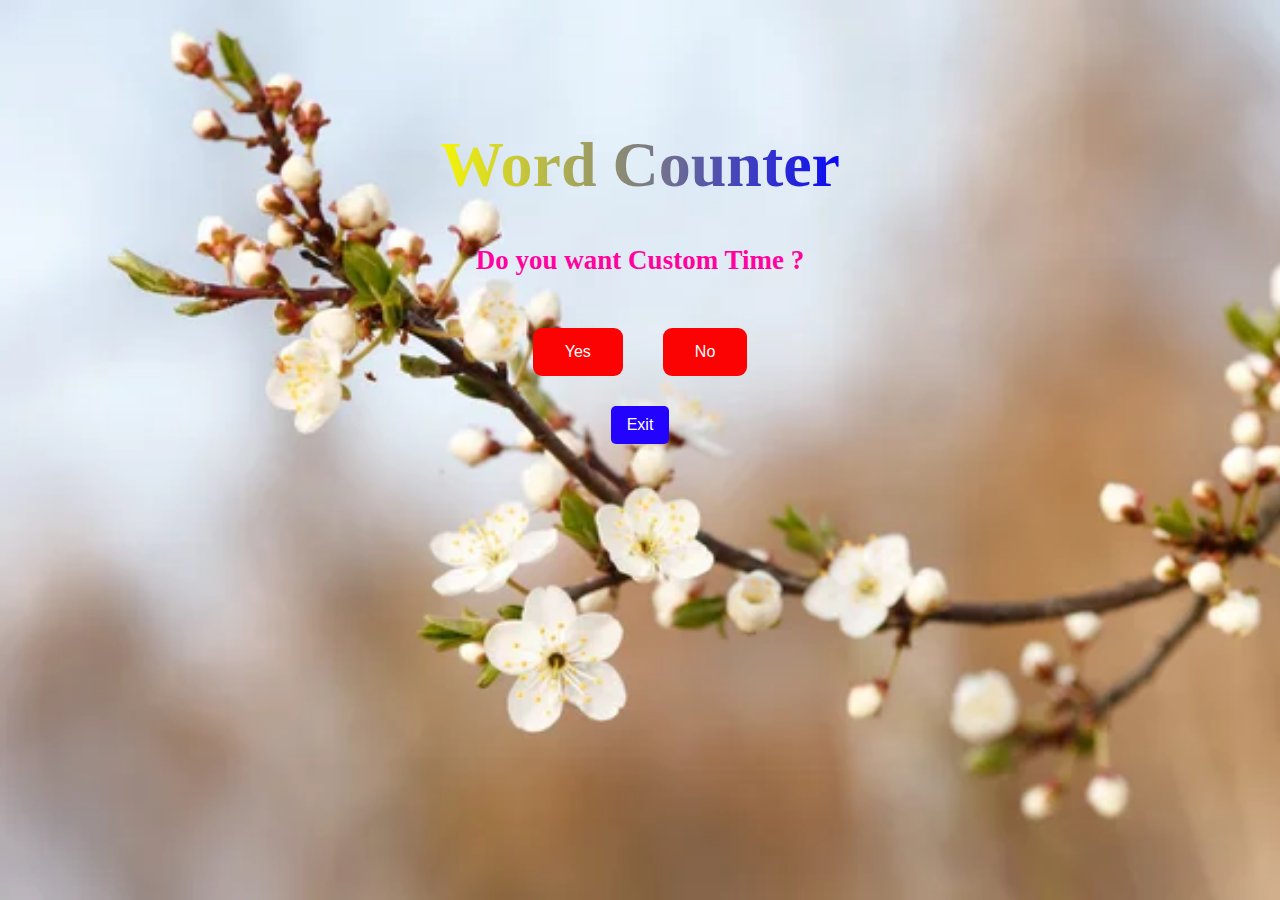
<file: index.html>
<!DOCTYPE html>
<html lang="en">
<head>
    <meta charset="UTF-8">
    <meta name="viewport" content="width=device-width, initial-scale=1.0">
    <title>Word Counter</title>
    <link rel="preconnect" href="https://fonts.googleapis.com">
    <link rel="preconnect" href="https://fonts.gstatic.com" crossorigin>
    <link rel="icon" type="image/png" href="https://e7.pngegg.com/pngimages/502/39/png-clipart-colored-pencil-pencil-pencil-pen-thumbnail.png" />
    <link href="https://fonts.googleapis.com/css2?family=Belanosima&family=Kaushan+Script&family=Orbitron&display=swap" rel="stylesheet">
    <!-- <link rel="stylesheet" href="style.css">
    <link rel="stylesheet" href="word.css"> -->
    <link rel="stylesheet" href="style.css">
</head>
<body>
    <div id="a"><h1><b>Word Counter</b></h1></div>
    <div id="b"><h2><b>Do you want Custom Time ?</b></h2></div>
    <div id="c">
        <button class="button1"onclick="home()">Yes</button>
        <button class="button2"onclick="word()">No</button>
    </div>
    <div id="exit-container">
        <button class="button" onclick="exit()">Exit</button>
    </div>
   </div>
    <script src="./app.js"></script>
</body>
</html>
</file>
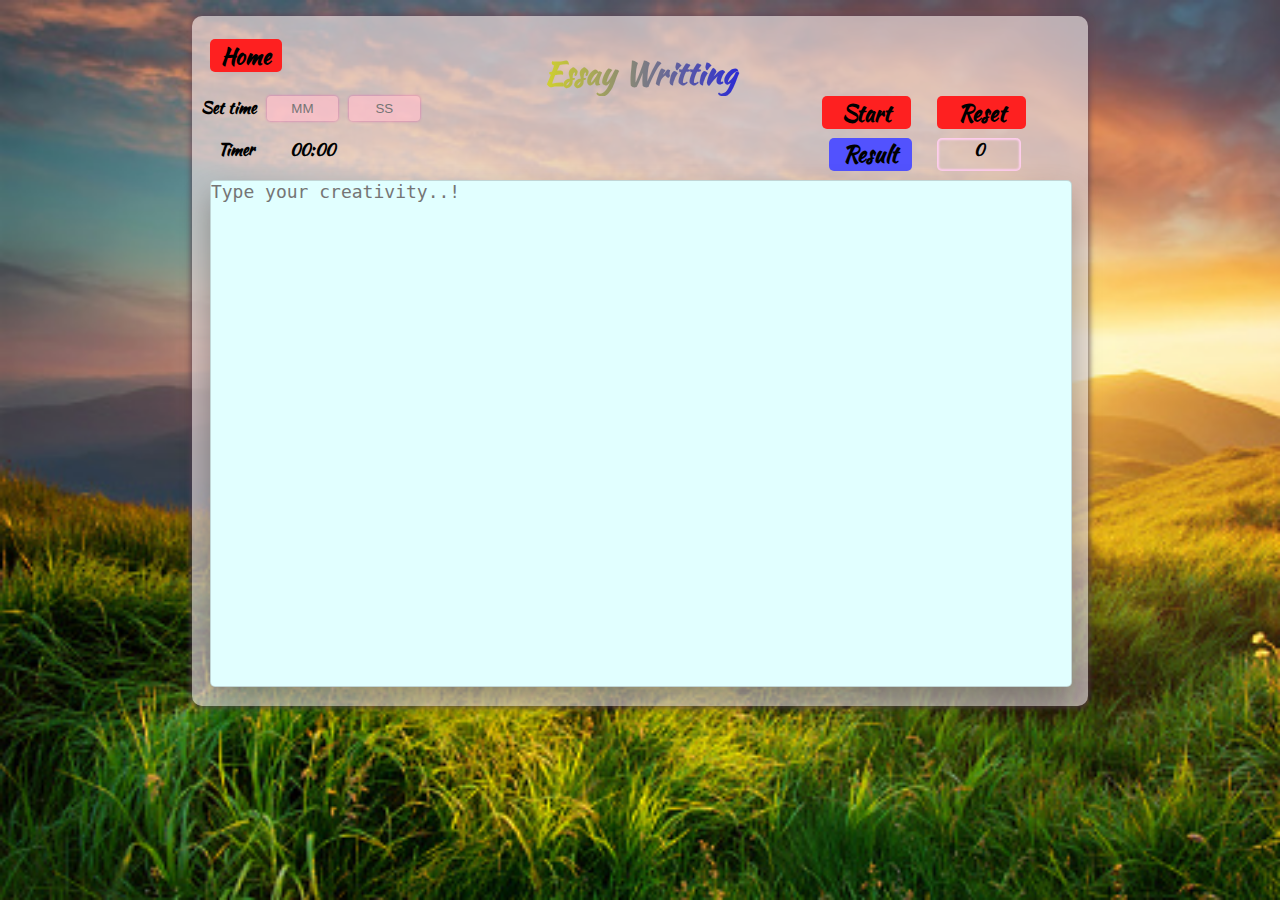
<file: home.html>
<!DOCTYPE html>
<html lang="en">
<head>
    <meta charset="UTF-8">
    <meta name="viewport" content="width=device-width, initial-scale=1.0">
    <title>Word-Count</title>
    <link rel="preconnect" href="https://fonts.googleapis.com">
    <link rel="preconnect" href="https://fonts.gstatic.com" crossorigin>
    <link rel="icon" type="image/png" href="https://e7.pngegg.com/pngimages/502/39/png-clipart-colored-pencil-pencil-pencil-pen-thumbnail.png" />
    <link href="https://fonts.googleapis.com/css2?family=Belanosima&family=Kaushan+Script&family=Orbitron&display=swap" rel="stylesheet">
    <link rel="stylesheet" href="home.css">
    
</head>
<body>
    <div id="container">
        <button id="a2" onclick="index()">
            <h4>Home</h4>
        </button>
        <h1 id="a3">Essay Writting</h1>
     <h3 class="settime">Set time 
            <input type="text" placeholder="MM" id="MM"> 
            <input type="text" placeholder="SS" id="SS">
            <button id="reset" onclick="resetTimer()">
                <h4>Reset</h4>
            </button>
            <button  id="start" onclick="startTimer()">
            <h4>Start</h4>
        </button>
        </h3>
        <div class="timer"><h3 class="t">Timer</h3>
            <h3 id="timer">00:00</h3>
            <button class="submit" onclick="countWords()">
                <h4 >Result</h4>
            </button>
            <h3 class="count" ><span><b>0</b></span></h3>
        </div>
        <div id="innerContainer">
            <textarea  class="textarae" placeholder="Type your creativity..!"></textarea>
        </div>
    </div>
    <script src="./home.js"></script>
</body>
</html>
</file>
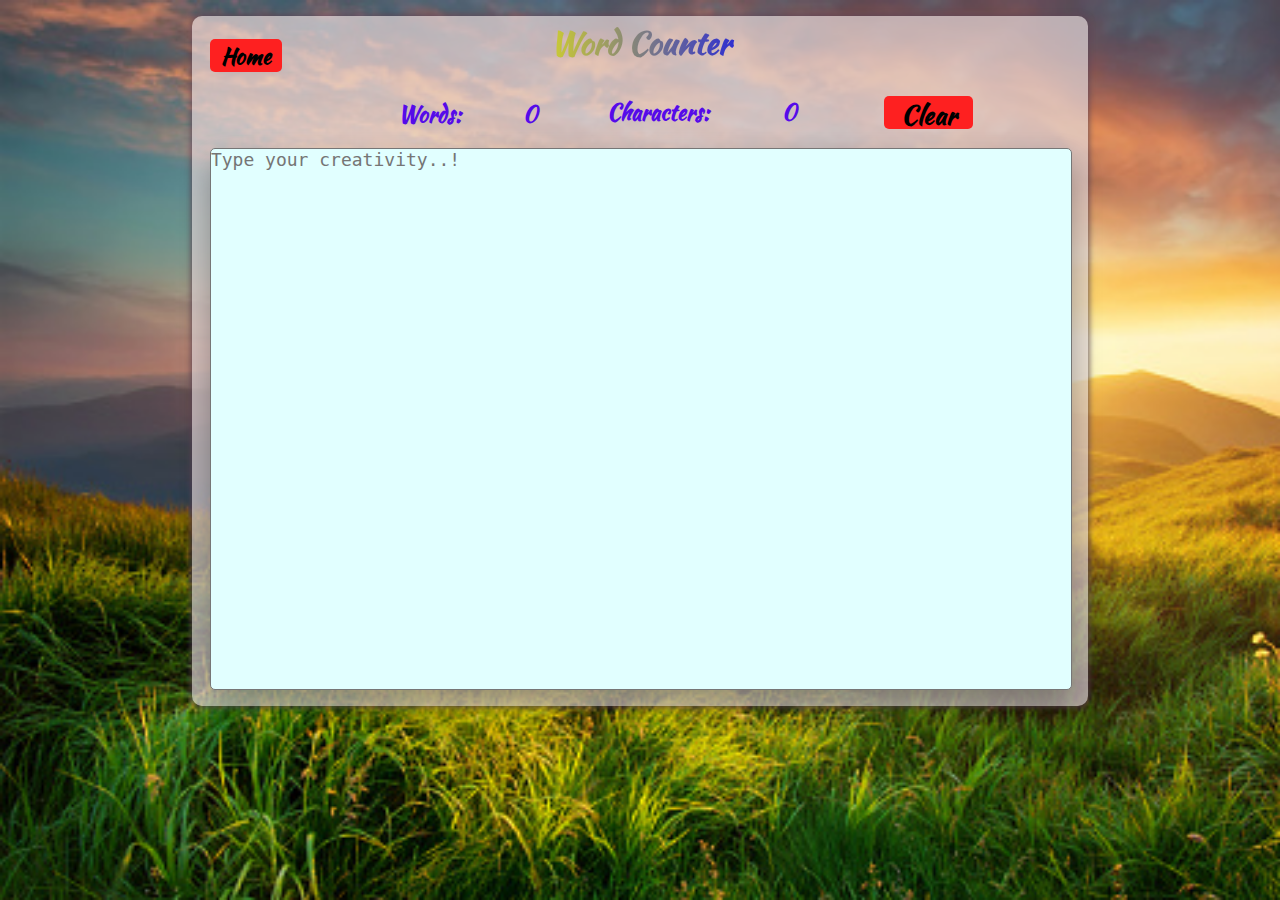
<file: word.html>
<!DOCTYPE html>
<html lang="en">
<head>
    <meta charset="UTF-8">
    <meta name="viewport" content="width=device-width, initial-scale=1.0">
    <title>Word-Count</title>
    <link rel="preconnect" href="https://fonts.googleapis.com">
    <link rel="preconnect" href="https://fonts.gstatic.com" crossorigin>
    <link rel="icon" type="image/png" href="https://e7.pngegg.com/pngimages/502/39/png-clipart-colored-pencil-pencil-pencil-pen-thumbnail.png" />
    <link href="https://fonts.googleapis.com/css2?family=Belanosima&family=Kaushan+Script&family=Orbitron&display=swap" rel="stylesheet">
    <link rel="stylesheet" href="word.css">
    
</head>
<body>
    <div id="container">
        <button id="me" onclick="index()">
            <h4>Home</h4>
        </button>
        <div id="a1"><h1><b>Word Counter</b></h1></div>
        <div id="a2">
        <div id="wordcount">
            <h3>Words:</h3>
                <h3 id="cw">0</h3>
          </div>
          <div id="charactercount">
               <h3>Characters:</h3>
               <h3 id="cc">0</h3>
          </div>
          <div id="clear" onclick="clearCounts()">
            <h3>Clear</h3>
           </div>
        </div>
        <div id="innerContainer">
            <textarea  id="textarae" placeholder="Type your creativity..!"></textarea>
        </div>
    </div>
    <script src="./word.js"></script>
</body>
</html>
</file>
<file: style.css>
body{
    margin: 0;
    padding: 0;
    background-image: url("wordimage.jpg");
    background-repeat: no-repeat;
    background-size: cover;
    background-attachment: fixed;
  }
#a
{
    text-align: center;
    font-size: xx-large;
    margin-top: 10%;
    background: linear-gradient(to left,
               rgb(250, 119, 250),
               blue,
               yellow,
               rgb(249, 170, 25));
  -webkit-background-clip: text;
  background-clip: text;
  -webkit-text-fill-color: transparent;
  color: transparent;
}
#b
{
    text-align: center;
    font-size: large;
    color: rgb(255, 3, 158);
}
#c
{
    display: flex;
    justify-content: center;
    flex-direction:row ;
}
.button1{
    background-color:rgb(252, 3, 3);
    border: none;
    color: white;
    padding: 15px 32px;
    border-radius: 9px;
    text-align: center;
    text-decoration: none;
    display: inline-block;
    font-size: 16px;
    margin: 30px 20px;
    cursor: pointer;
}
.button1:hover
{
    background-color: rgb(49, 178, 234);
}
.button2{
    background-color:rgb(252, 3, 3);
    border: none;
    color: white;
    padding: 15px 32px;
    border-radius: 9px;
    text-align: center;
    text-decoration: none;
    display: inline-block;
    font-size: 16px;
    margin: 30px 20px;
    cursor: pointer;
}
.button2:hover
{
    background-color: rgb(49, 178, 234);
}
#exit-container {
    display: flex;
    justify-content: center;
}
.button {
    background-color: rgb(36, 3, 252);
    border: none;
    color: white;
    padding: 10px 16px;
    text-align: center;
    border-radius: 5px;
    text-decoration: none;
    display: inline-block;
    font-size: 16px;
    cursor: pointer;
}

.button:hover {
    background-color: rgb(110, 115, 118);
}
</file>
<file: word.css>
@import url('https://fonts.googleapis.com/css2?family=Open+Sans:wght@700&display=swap');
*{
    margin: 0px;
    padding: 0px;
    outline: none;
  }
  
  body {
    margin: 0px;
    padding: 0px;
    background-image: url("homeimage.jpg");
    background-repeat: no-repeat;
    background-size: cover;
    background-attachment: fixed;
    font-family: 'Kaushan Script', cursive;
  }
  
  #container {
    margin: auto;
    background-color: rgba(226, 214, 216, 0.712);
    margin-top: 1em;
    width: 70%;
    height: 690px;
    box-shadow: 0 0 5px 2px rgba(92, 69, 84, 0.644);
    border-radius: 10px;
    border-radius: 10px;
  }
  #me{
    position: relative;
    top: 23px;
    width: 8%;
    height: 33px;
    margin-left: 2%;
    /* margin-bottom: 10px; */
    border: none;
    font-size: 22px;
    border-radius: 5px;
    /* box-shadow: inset 0px 0px 2px 2px rgb(224, 197, 215); */
    cursor: pointer;
    font-family: 'Kaushan Script', cursive;
    background-color: rgb(254, 32, 32);
    z-index: 1;
 }
 #me:hover
 {
   background-color:rgb(130, 129, 127);
 }
 #me h4 {
  margin: 0; /* Reset margin to prevent unwanted spacing */
  padding: 0; /* Reset padding for consistency */
  pointer-events: none; /* Make the <h4> element "transparent" to pointer events */
}
#a1
{
  position: relative;
  bottom: 30px;
  text-align: center;
  background: linear-gradient(to left,
               rgb(250, 119, 250),
               blue,
               yellow,
               rgb(249, 170, 25));
  -webkit-background-clip: text;
  background-clip: text;
  -webkit-text-fill-color: transparent;
  color: transparent;
}
#a2
{
  display: flex;
  flex-direction: row;
  text-align: center;
}
#wordcount
{
    margin-top: 2px;
    margin-left: 23%;
    display: flex;
    flex-direction: row;
    font-size: larger;
    color: rgb(85, 11, 233);
}
#cw
{
    /* border-style: solid; */
    width:100px;
    height: 30px;
    margin-left: 19px;
}
#charactercount
{
    margin-left: 3%;
    display: flex;
    flex-direction: row;
    font-size: larger;
    color: rgb(85, 11, 233);
}
#cc
{
    /* border-style: solid; */
    width:100px;
    height: 30px;
    margin-left: 30px;
}  
#clear
{ margin-left: 5%;
  width: 10%;
  height: 33px;
  font-size: 22px;
  /* margin-bottom: 10px; */
  border: none;
  border-radius: 5px;
  /* box-shadow: inset 0px 0px 2px 2px rgb(224, 197, 215); */
  cursor: pointer;
  font-family: 'Kaushan Script', cursive;
  background-color: rgb(254, 32, 32);
}
#clear:hover
{
  background-color:rgb(255, 188, 62);
}
#textarae
{
    margin-top: 2%;
    color: black;
    width:96%;
    height: 540px;
    margin-left: 2%;
    font-size: 18px;
    outline: none;
    resize: none;
    background: rgba(225, 255, 255, 1);
    border-radius: 5px;
    box-shadow: 0 15px 30px rgba(0, 0, 0, 0.3);
}
    @media (min-width: 320px) and (max-width: 480px) {
      body {
        background-image: url("homeimage.jpg"); 
      }
      #container{
        margin-top: 5%;
        width: 94%;
        height: 600px;
    }
    #home
    {
      width: 15%;
      font-size: 20px;
      text-align: center;
    }
    #wordcount
    {
      font-size: 13px;
      margin-left: 8%;
    }
    #cw
    {
      width:45px;
      margin-left: 1px;
    }
    #charactercount
    {
      font-size: 13px;
      margin-left: 2%;
    }
    #cc
    {
      width:45px;
      margin-left: 1px;
    }
    #clear
    {
      font-size: 10px;
      width: 40px;
      height: 25px;
    }
      #textarae{
        width: 95%;
        height:463px;
      }
    }
    @media (min-width: 481px) and (max-width: 768px){
    body {
      background-image: url("homeimage.jpg");
    }
    #container{
    margin-top: 5%;
    width:95%;
    height: 670px;
    }
    #home
    {
      width: 70px;
      font-size: 20px;
      text-align: center;
    }
    #wordcount
    {
      font-size: 15px;
      margin-left: 8%;
    }
    #cw
    {
      width:80px;
      margin-left: 2px;
    }
    #charactercount
    {
      font-size: 15px;
      margin-left: 2%;
    }
    #cc
    {
      width:80px;
      margin-left: 1px;
    }
    #clear
    {
      width: 70px;
      margin-right: 50px;
    }
      #textarae{
        width: 95.5%;
        height:525px;
      }
      }
      @media (min-width: 769px) and (max-width: 1024px)
      {
        body {
          background-image: url("homeimage.jpg");
        }
        #container{
          margin-top: 5%;
            width:90%;
            height: 630px;
        }
    #home
    {
      width: 10%;
      font-size: 20px;
      text-align: center;
    }
    #wordcount
    {
      font-size: 20px;
      margin-left: 13%;
    }
    #cw
    {
      width:100px;
      justify-content: center;
      margin-left: 6px;
    }
    #charactercount
    {
      font-size: 25px;
      margin-left: 3%;
    }
    #cc
    {
      width:100px;
      margin-left: 2px;
    }
      #textarae{
        width: 96%;
        height:480px;
      }
      }
      @media (min-width: 1025px) and (max-width: 1200px)
      {
        body {
          background-image: url("homeimage.jpg");
        }
        #container{
          margin-top: 2%;
            width:90%;
            height: 710px;
        }
    #wordcount
    {
      font-size: 25px;
    }
    #cw
    {
      width:100px;
      margin-left: 6px;
    }
    #charactercount
    {
      font-size: 25px;
    }
    #cc
    {
      width:100px;
    }
      #textarae{
        width: 96%;
        height:550px;
      }
      }
</file>
<file: home.css>
@import url('https://fonts.googleapis.com/css2?family=Open+Sans:wght@700&display=swap');
*{
    margin: 0px;
    padding: 0px;
    outline: none;
  }
body{
  margin: 0px;
  padding: 0px;
    background-image: url("homeimage.jpg");
    background-repeat: no-repeat;
    background-size: cover;
    background-attachment: fixed;
    font-family: 'Kaushan Script', cursive;
  }
  
  #container {
    margin: auto;
    background-color: rgba(226, 214, 216, 0.712);
    margin-top: 1em;
    width: 70%;
    height: 690px;
    box-shadow: 0 0 5px 2px rgba(92, 69, 84, 0.644);
    border-radius: 10px;
    border-radius: 10px;
  }
#a2{
   position: relative;
    top: 23px;
    width: 8%;
    height: 33px;
    margin-left: 2%;
    /* margin-bottom: 10px; */
    border: none;
    font-size: 22px;
    border-radius: 5px;
    /* box-shadow: inset 0px 0px 2px 2px rgb(224, 197, 215); */
    cursor: pointer;
    font-family: 'Kaushan Script', cursive;
    background-color: rgb(254, 32, 32);
}
#a2:hover
{
  background-color:rgb(130, 129, 127);
}
#a3
{
  text-align: center;
  background: linear-gradient(to left,
               rgb(250, 119, 250),
               blue,
               yellow,
               rgb(249, 170, 25));
  -webkit-background-clip: text;
  background-clip: text;
  -webkit-text-fill-color: transparent;
  color: transparent;
}
  .settime {
    font-size: 100%;
    margin-left: 1%;
    /* padding: 1%; */
    /*padding-bottom:0px; */
  }
  
  input {
    text-align: center;
    width: 8%;
    height: 25px;
    border-radius: 4px;
    margin-left: 7px;
    border: none;
    cursor: pointer;
    background-color: rgba(255, 192, 203, 0.712);
    box-shadow: 0px 0px 2px 1px rgb(224, 80, 176, 0.336);
  }
  
  #start {
    float: right;
    margin-right: 3%;
    width: 10%;
    height: 33px;
    /* margin-bottom: 10px; */
    border: none;
    font-size: 22px;
    border-radius: 5px;
    /* box-shadow: inset 0px 0px 2px 2px rgb(224, 197, 215); */
    cursor: pointer;
    font-family: 'Kaushan Script', cursive;
    background-color: rgb(254, 32, 32);
  }
  #start:hover
  {
    background-color:rgb(255, 188, 62);
  }
  
  #reset {
    float: right;
    margin-right: 7%;
    width: 10%;
    height: 33px;
    font-size: 22px;
    /* margin-bottom: 10px; */
    border: none;
    border-radius: 5px;
    /* box-shadow: inset 0px 0px 2px 2px rgb(224, 197, 215); */
    cursor: pointer;
    font-family: 'Kaushan Script', cursive;
    background-color: rgb(254, 32, 32);
  }
  #reset:hover
  {
    background-color:rgb(255, 188, 62);
  }
  
  .timer {
    width: 93%;
    padding: 1%;
    margin-left: 1%;
    display: flex;
    flex-direction: row;
    text-align: center;
  }
  
  .t {
    margin-left: 1%;
    font-size: 100%;
  }
  
  #timer {
    width: 10%;
    text-align: center;
    margin-left: 2%;
    font-size: 100%;
  }
  
  #s {
    font-size: 100%;
  }
  
  .submit {
    float: left;
    margin-left: 57%;
    float: right;
    width: 10%;
    height: 33px;
    font-size: 22px;
    /* margin-bottom: 10px; */
    text-align: center;
    border: none;
    border-radius: 5px;
    /* box-shadow: inset 0px 0px 2px 2px rgb(224, 197, 215); */
    cursor: auto;
    font-family: 'Kaushan Script', cursive;
    background-color: rgb(82, 82, 254);
  }
  .submit:hover
  {
    background-color: rgb(247, 253, 121);
  }
  
  .count {
    margin-left: 3%;
    width: 10%;
    height: 33px;
    /* margin-bottom: 10px; */
    text-align: center;
    font-size: 100%;
    border: none;
    border-radius: 5px;
    box-shadow: inset 0px 0px 2px 2px rgb(255, 206, 239);
    cursor: auto;
    /* font-family: 'Kaushan Script', cursive; */
  } 
.textarae
{
    color: black;
    width:96%;
    height: 505px;
    margin-left: 2%;
    font-size: 18px;
    /* padding: 15px;
    padding: 1px; */
    outline: none;
    resize: none;
    background: rgba(225, 255, 255, 1);
    border-radius: 5px;
    box-shadow: 0 15px 30px rgba(0, 0, 0, 0.3);
}
    @media (min-width: 320px) and (max-width: 480px) {
      body {
        background-image: url("homeimage.jpg");
      }
      #container{
        margin-top: 5%;
        width: 94%;
        height: 625px;
    }
    #home
    {
      padding: 8px 10px;
      font-size: 20px;
      text-align: center;
    }
    #start
    {
      width: 20%;
    }
    #reset
    {
      width: 20%;
    }
    #timer{
        margin-left:4%;
        width:100px;
        margin-left:4%;
      }
      .submit {
        width: 40%; 
        margin-left: 10px;
      }
      .count {
        width: 50%;
      }
      .textarae{
        width: 95%;
        height:463px;
      }
    }
    @media (min-width: 481px) and (max-width: 768px)
    {
      body {
        background-image: url("homeimage.jpg");
      }
        #container{
          margin-top: 5%;
            width:95%;
            height: 670px;
        }
    #home
    {
      width: 20%;
      font-size: 20px;
      text-align: center;
    }
      #timer{
        margin-left:4%;
        width:100px;
        margin-left:6%;
      }
      #start
      {
        width: 20%;
      }
      #reset
      {
        width: 20%;
      }
      .submit {
      width: 20%;
      margin-left: 15%;
      }
      .count
      {
        width: 20%;
      }
      .textarae{
        width: 95.5%;
        height:495px;
      }
      }
      @media (min-width: 769px) and (max-width: 1024px)
      {
        body {
          background-image: url("homeimage.jpg");
        }
        #container{
          margin-top: 5%;
            width:90%;
            height: 630px;
        }
    #home
    {
      width: 10%;
      font-size: 20px;
      text-align: center;
    }
      #timer{
        margin-left:4%;
        width:100px;
        margin-left:6%;
      }
      #start
      {
        margin-right: 3%;
        width: 10%;
      }
      #reset
      {
        margin-right: 8%;
        width: 10%;
      }
      .submit {
      margin-left: 43%;
      }
      .textarae{
        width: 96%;
        height:450px;
      }
      }
      @media (min-width: 1025px) and (max-width: 1200px)
      {
        body {
          background-image: url("homeimage.jpg");
        }
        #container{
          margin-top: 5%;
            width:90%;
            height: 710px;
        }
      #timer{
        margin-left:4%;
        width:100px;
        margin-left:6%;
      }
      #start
      {
        margin-right: 3%;
        width: 10%;
      }
      #reset
      {
        margin-right: 9%;
        width: 10%;
      }
      .submit {
      margin-left: 48%;
      }
      .textarae{
        width: 96%;
        height:520px;
      }
      }
</file>
